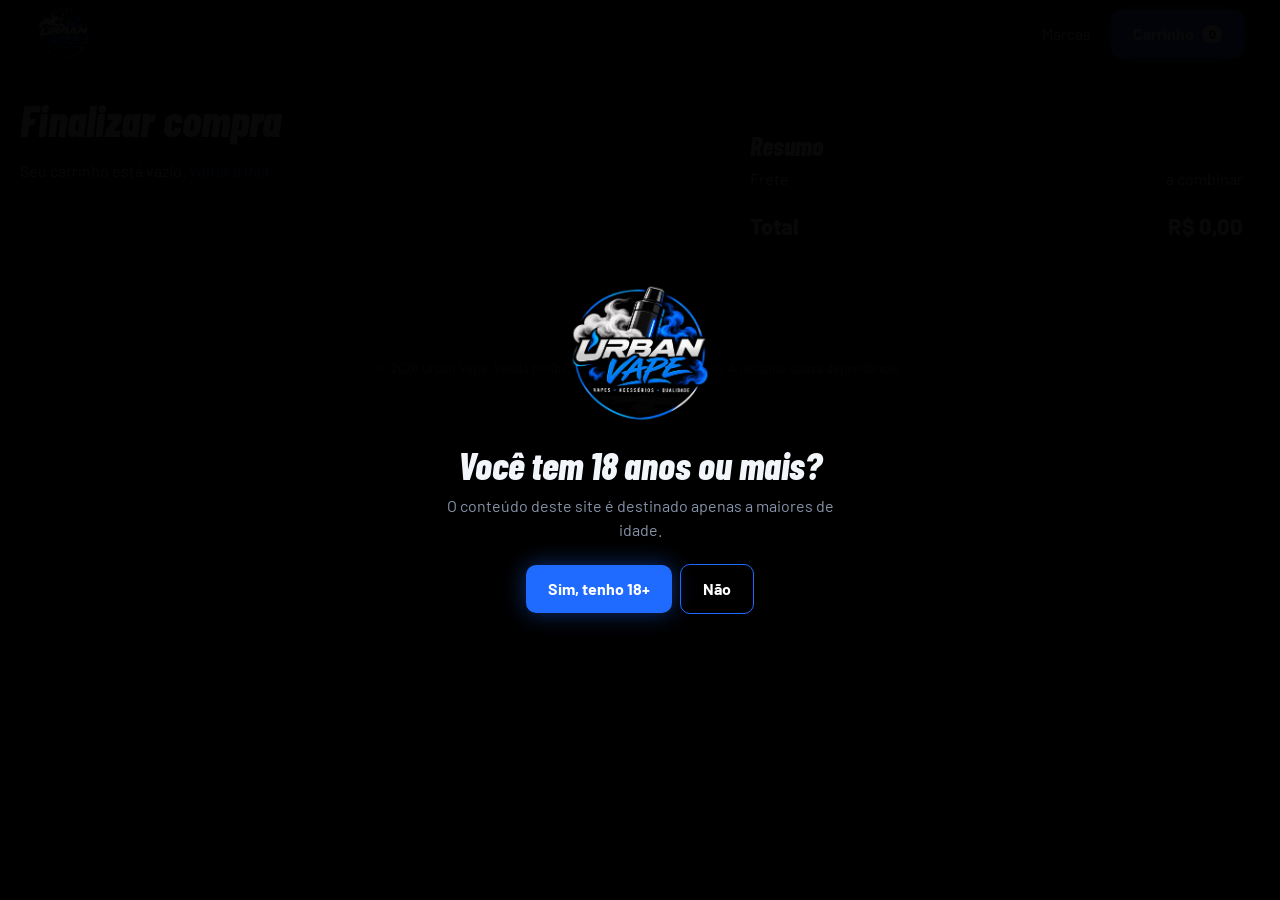
<file: checkout.html>
<!doctype html><html lang="pt-BR"><head><meta charset="utf-8"><meta name="viewport" content="width=device-width,initial-scale=1"><link rel="icon" href="img/logo.jpg"><link rel="preconnect" href="https://fonts.googleapis.com"><link rel="preconnect" href="https://fonts.gstatic.com" crossorigin><link href="https://fonts.googleapis.com/css2?family=Barlow:wght@400;600;700&family=Barlow+Condensed:ital,wght@1,800&display=swap" rel="stylesheet"><link rel="stylesheet" href="css/style.css"><title>Finalizar compra | Urban Vape</title></head><body>
<main class="wrap ck"><div><h1>Finalizar compra</h1><p id="empty" style="display:none;margin-top:16px">Seu carrinho está vazio. <a href="index.html" style="color:var(--neon)">Voltar à loja</a></p>
<form id="ckf"><h2 style="grid-column:span 6">Seus dados</h2>
<label>Nome completo<input name="nome" required autocomplete="name"></label>
<label class="s2">E-mail<input name="email" type="email" required autocomplete="email"></label><label class="s2">WhatsApp<input name="tel" type="tel" required autocomplete="tel" placeholder="(31) 90000-0000"></label>
<label class="s2">CPF<input name="cpf" required inputmode="numeric" maxlength="14"></label><label class="s2">Data de nascimento<input name="nasc" type="date" required></label>
<h2 style="grid-column:span 6">Entrega</h2>
<label class="s2">CEP<input id="cep" name="cep" required inputmode="numeric" maxlength="9" autocomplete="postal-code"></label>
<label class="s4">Rua<input name="rua" required></label><label class="s2">Número<input name="numero" required></label><label class="s4">Complemento<input name="compl"></label>
<label class="s2">Bairro<input name="bairro" required></label><label class="s4">Cidade<input name="cidade" required></label><label class="s2">UF<input name="uf" required maxlength="2"></label>
<h2 style="grid-column:span 6">Pagamento</h2>
<div class="pay"><label><input type="radio" name="pagamento" value="pix" checked style="width:auto;margin:0"> Pix</label><label><input type="radio" name="pagamento" value="cartao" style="width:auto;margin:0"> Cartão</label></div>
<label style="display:flex;gap:8px;align-items:center"><input type="checkbox" name="maior" required style="width:auto;margin:0"> Declaro ter 18 anos ou mais.</label>
<p id="msg"></p><button class="btn" id="pay" style="grid-column:span 6">Finalizar pedido</button></form></div>
<aside class="sum"><h2 style="font-size:26px">Resumo</h2><div id="sum"></div></aside></main>
<script src="js/app.js"></script><script src="js/checkout.js"></script></body></html>
</file>
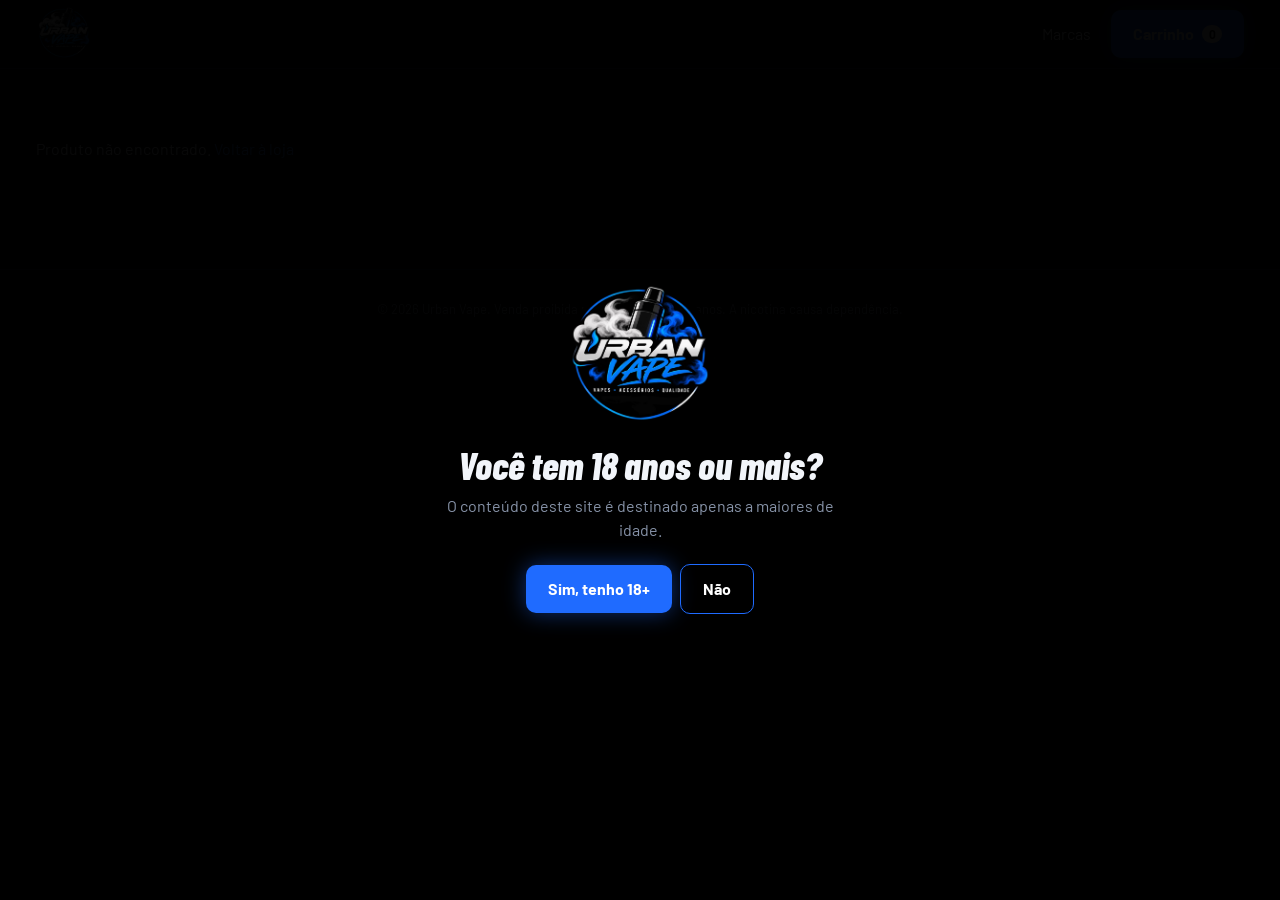
<file: produto.html>
<!doctype html><html lang="pt-BR"><head><meta charset="utf-8"><meta name="viewport" content="width=device-width,initial-scale=1"><link rel="icon" href="img/logo.jpg"><link rel="preconnect" href="https://fonts.googleapis.com"><link rel="preconnect" href="https://fonts.gstatic.com" crossorigin><link href="https://fonts.googleapis.com/css2?family=Barlow:wght@400;600;700&family=Barlow+Condensed:ital,wght@1,800&display=swap" rel="stylesheet"><link rel="stylesheet" href="css/style.css"><title>Produto | Urban Vape</title></head><body>
<main class="wrap"><div class="pd" id="pd"></div><div id="rel"></div></main>
<script src="js/app.js"></script><script src="js/produto.js"></script></body></html>
</file>
<file: css/style.css>
:root{--bg:#000;--card:#090d16;--line:#15233d;--blue:#1f6bff;--neon:#3b8cff;--tx:#f2f5fa;--mu:#8793a8}
*{box-sizing:border-box;margin:0}html{scroll-behavior:smooth;scroll-padding-top:76px}
body{background:#000;color:var(--tx);font:16px/1.5 'Barlow',system-ui,sans-serif;-webkit-font-smoothing:antialiased}
h1,h2,h3{font-family:'Barlow Condensed',sans-serif;font-style:italic;font-weight:800;line-height:1.05}
a{color:inherit;text-decoration:none}img{max-width:100%;display:block}button,input,select{font:inherit;color:inherit}
:focus-visible{outline:2px solid var(--neon);outline-offset:2px}
.wrap{max-width:1240px;margin:auto;padding:0 16px}
header{position:sticky;top:0;z-index:20;background:rgba(0,0,0,.92);backdrop-filter:blur(8px);border-bottom:1px solid var(--line)}
header .wrap{display:flex;align-items:center;justify-content:space-between;height:68px}
.logo img{height:56px;width:56px;object-fit:cover;border-radius:50%}
header nav{display:flex;gap:20px;align-items:center}
.btn{display:inline-flex;align-items:center;justify-content:center;gap:8px;background:var(--blue);color:#fff;border:0;border-radius:10px;padding:12px 22px;font-weight:700;cursor:pointer;box-shadow:0 0 22px rgba(31,107,255,.45);transition:background .15s}
.btn:hover{background:var(--neon)}.btn.ghost{background:transparent;border:1px solid var(--blue);box-shadow:none}.btn:disabled{opacity:.5}
#cartbtn i{background:#fff;color:#000;border-radius:99px;font-style:normal;font-size:12px;min-width:20px;padding:0 6px;text-align:center}
.banner{display:block;width:100%;aspect-ratio:1810/869;object-fit:cover;background:#000}
.banners{border-bottom:1px solid var(--line)}
.bar{display:flex;gap:10px;align-items:center;padding:18px 0;flex-wrap:wrap}
#q{flex:1;min-width:200px;background:var(--card);border:1px solid var(--line);border-radius:10px;padding:12px 16px}
.chips{display:flex;gap:8px;overflow-x:auto;padding:0 0 14px;scrollbar-width:none}
.chips a{white-space:nowrap;border:1px solid var(--line);border-radius:99px;padding:6px 16px;color:var(--mu);transition:.15s}
.chips a:hover{border-color:var(--blue);color:#fff;box-shadow:0 0 14px rgba(31,107,255,.4)}
.sec{padding:26px 0 8px}
.sh{display:flex;align-items:baseline;gap:12px;margin-bottom:12px}.sh h2{font-size:34px;border-left:4px solid var(--blue);padding-left:12px}.sh span{color:var(--mu);flex:1}
.ar button{width:38px;height:38px;border-radius:50%;background:var(--card);border:1px solid var(--line);cursor:pointer;font-size:22px;line-height:1}.ar button:hover{border-color:var(--blue)}
.row{display:flex;gap:14px;overflow-x:auto;scroll-snap-type:x mandatory;padding:4px 2px 16px;scrollbar-width:thin;scrollbar-color:var(--blue) transparent;-webkit-overflow-scrolling:touch}
.card{flex:0 0 168px;scroll-snap-align:start;background:var(--card);border:1px solid var(--line);border-radius:14px;overflow:hidden;transition:.15s}
.card:hover{border-color:var(--blue);box-shadow:0 0 20px rgba(31,107,255,.35)}
.card img{aspect-ratio:1;object-fit:contain;background:#05080f;width:100%}
.card div{padding:10px 12px 14px}.card small{color:var(--neon);font-size:12px}.card h3{font-size:19px;margin:2px 0}.card p{color:var(--mu);font-size:12px;min-height:18px}.card b{display:block;margin-top:6px}
.grid{display:grid;grid-template-columns:repeat(auto-fill,minmax(168px,1fr));gap:14px;padding-bottom:30px}.grid .card{flex:none}
footer{border-top:1px solid var(--line);margin-top:40px;padding:30px 0;color:var(--mu);font-size:13px;text-align:center}
#gate{position:fixed;inset:0;z-index:99;background:rgba(0,0,0,.97);display:grid;place-items:center;padding:20px;text-align:center}
#gate>div{max-width:420px}#gate img{width:150px;margin:0 auto 14px;border-radius:50%}#gate h2{font-size:38px;margin-bottom:8px}#gate p{color:var(--mu);margin-bottom:18px}
#gate .btn{margin:4px}
#drawer{position:fixed;top:0;right:0;bottom:0;width:min(400px,100%);background:#05080f;border-left:1px solid var(--line);z-index:50;transform:translateX(100%);transition:transform .25s;display:flex;flex-direction:column}
#drawer.on{transform:none}#ov{position:fixed;inset:0;background:rgba(0,0,0,.6);z-index:40;display:none}#ov.on{display:block}
#drawer h2{padding:16px;font-size:28px;border-bottom:1px solid var(--line);display:flex;justify-content:space-between}
#items{flex:1;overflow:auto;padding:12px}.it{display:flex;gap:10px;padding:10px 0;border-bottom:1px solid var(--line);font-size:14px}
.it img{width:64px;height:64px;object-fit:contain;background:#000;border-radius:8px}.it>div{flex:1}.it small{color:var(--mu)}
.q{display:inline-flex;align-items:center;border:1px solid var(--line);border-radius:8px;margin-top:6px}.q button{background:none;border:0;width:30px;height:30px;cursor:pointer;font-size:18px}.q span{min-width:26px;text-align:center}
.x{background:none;border:0;color:var(--mu);cursor:pointer}
#dfoot{padding:16px;border-top:1px solid var(--line)}#dfoot p{display:flex;justify-content:space-between;margin-bottom:12px;font-size:18px}#dfoot .btn{width:100%}
.pd{display:grid;gap:28px;padding:28px 0}@media(min-width:800px){.pd{grid-template-columns:1fr 1fr}.card{flex-basis:210px}}
.main{aspect-ratio:1;object-fit:contain;background:#05080f;border:1px solid var(--line);border-radius:16px;width:100%}
.th{display:flex;gap:8px;margin-top:10px;overflow-x:auto}.th img{width:64px;height:64px;object-fit:contain;background:#05080f;border:1px solid var(--line);border-radius:8px;cursor:pointer}
.pd h1{font-size:44px}.pd .pr{font-size:30px;font-weight:800;color:var(--neon);margin:8px 0 16px}
.opt{margin:14px 0}.opt>b{display:block;margin-bottom:6px;font-size:14px;color:var(--mu)}.opts{display:flex;flex-wrap:wrap;gap:8px;max-height:210px;overflow:auto}
.opts button{background:var(--card);border:1px solid var(--line);border-radius:8px;padding:7px 13px;cursor:pointer;font-size:14px}.opts button.on{border-color:var(--neon);background:#0d1c3a;box-shadow:0 0 12px rgba(31,107,255,.5)}
.desc{margin-top:22px;color:#c3ccdb;font-size:15px}.desc h3{font-size:24px;margin:12px 0 4px;color:#fff}.desc ul{padding-left:20px}
.crumb{color:var(--mu);font-size:14px;padding-top:16px}
.ck{display:grid;gap:28px;padding:28px 0}@media(min-width:860px){.ck{grid-template-columns:1.3fr 1fr}}
.ck h1{font-size:44px}.ck h2{font-size:26px;margin:18px 0 8px}
form{display:grid;grid-template-columns:repeat(6,1fr);gap:10px}form label{grid-column:span 6;font-size:13px;color:var(--mu)}
form .s2{grid-column:span 3}form .s1{grid-column:span 2}form .s4{grid-column:span 4}
form input,form select{width:100%;margin-top:3px;background:var(--card);border:1px solid var(--line);border-radius:8px;padding:11px 12px}form input:focus,form select:focus{border-color:var(--blue)}
.sum{background:var(--card);border:1px solid var(--line);border-radius:14px;padding:16px;align-self:start;position:sticky;top:84px}
.sum p{display:flex;justify-content:space-between;margin-top:8px}.sum .t{font-size:22px;font-weight:800;border-top:1px solid var(--line);padding-top:10px}
#msg{grid-column:span 6;color:#ff9a9a}.pay{grid-column:span 6;display:flex;gap:10px}.pay label{flex:1;border:1px solid var(--line);border-radius:8px;padding:10px;color:#fff;display:flex;gap:8px;align-items:center}
@media(prefers-reduced-motion:reduce){*{transition:none!important;scroll-behavior:auto!important}}
</file>
